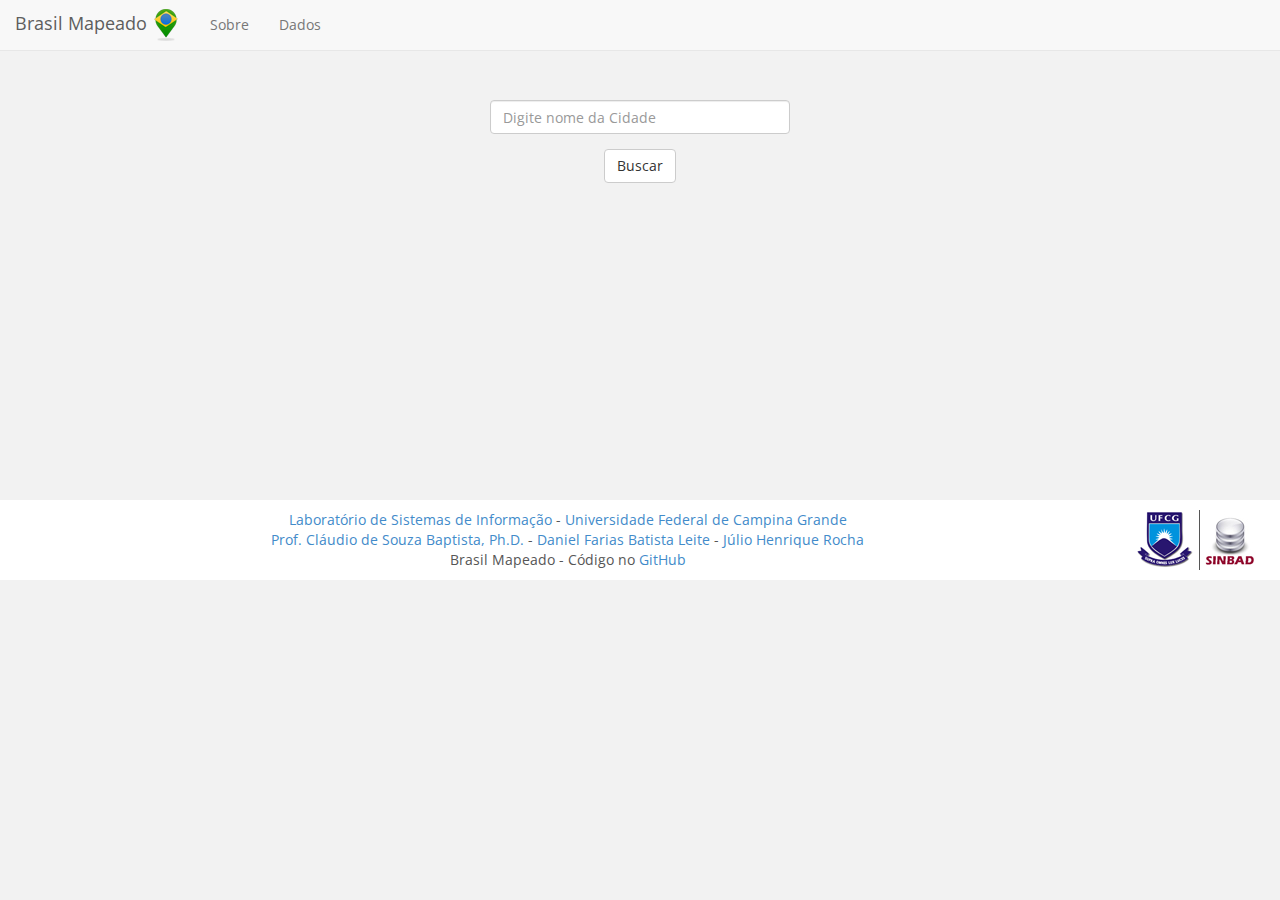
<file: index.html>
<!DOCTYPE html PUBLIC "-//W3C//DTD HTML 4.01 Transitional//EN" "http://www.w3.org/TR/html4/loose.dtd">
<html>
<head>
<meta http-equiv="Content-Type" content="text/html; charset=UTF-8">
<title>Brasil Mapeado</title>

<script src="resources/js/jquery-2.0.3.min.js"></script>
<script type="text/javascript" src="resources/js/bootstrap.js"></script>
<script src="http://maps.google.com/maps/api/js?v=3&amp;sensor=false"></script>
<script type="text/javascript"
	src="http://openlayers.org/api/OpenLayers.js"></script>
<script type="text/javascript" src="resources/js/OpenLayers/Control/LayerSwitcher.js"></script>
<script type="text/javascript" src="resources/js/GerenciadorMap.js"></script>

<link href="resources/css/bootstrap.min.css" rel="stylesheet">
<link href="resources/css/default.css" rel="stylesheet">
<link
	href='http://fonts.googleapis.com/css?family=Open+Sans+Condensed:300,700'
	rel='stylesheet' type='text/css'>
<link href='http://fonts.googleapis.com/css?family=Open+Sans'
	rel='stylesheet' type='text/css'>

</head>
<body onload="geocode()">

	<nav class="navbar navbar-default navbar-fixed-top" role="navigation">
		<!-- Brand and toggle get grouped for better mobile display -->
		<div class="navbar-header">
			<button type="button" class="navbar-toggle" data-toggle="collapse"
				data-target="#bs-example-navbar-collapse-6">
				<span class="sr-only">Toggle navigation</span> <span class="icon-bar"></span>
				<span class="icon-bar"></span> <span class="icon-bar"></span>
			</button>
			<a class="navbar-brand" href="index.html">Brasil Mapeado <img src='resources/images/icon_logo.png'/></a>
		</div>
		
		<!-- Collect the nav links, forms, and other content for toggling -->
		<div class="collapse navbar-collapse" id="bs-example-navbar-collapse-6">
			<ul class="nav navbar-nav">
				<li><a href="sobre.html">Sobre</a></li>
				<li><a href="dados.html">Dados</a></li>
			</ul>
		</div>
		
	</nav>

	<div id="contentInicial" style="height: 500px; padding-top: 100px; align: center">
		<center>
			<div class="form-group">
				<input type="text" id='inputCidadeInicial' class="form-control" 
					placeholder="Digite nome da Cidade" style="width: 300px;">
			</div>
			<button class="btn btn-default" onclick="codeAddressIndex()">Buscar</button>
		</center>
	</div>

	<div id="footer">
		<div id="logo">
		    <a href='http://ufcg.edu.br' target="_blank"><img alt="UFCG" src="resources/images/ufcg.png"></a>
			<a href='http://lsi.dsc.ufcg.edu.br' target="_blank"><img alt="LSI - SINBAD" src="resources/images/sinbad.jpg" style="border-left: thick solid #565656;border-left-width: thin;"></a>
		</div>
		<div id="about">
			<a href="http://lsi.dsc.ufcg.edu.br/doku.php">Laboratório de
				Sistemas de Informação</a> - <a href="http://www.ufcg.edu.br/index1.php">Universidade
				Federal de Campina Grande</a> <br /> <a
				href="mailto:baptista@dsc.ufcg.edu.br?Subject=Concurso%20Dados%Abertos"
				target="_top">Prof. Cláudio de Souza Baptista, Ph.D.</a> - <a
				href="mailto:danielfariasleite@gmail.com?Subject=Concurso%20Dados%Abertos"
				target="_top">Daniel Farias Batista Leite</a> - <a
				href="mailto:juliohenriquerocha@gmail.com?Subject=Concurso%20Dados%Abertos"
				target="_top">Júlio Henrique Rocha</a> <br /> Brasil Mapeado -
			Código no <a
				href="https://github.com/juliohenriquerocha/cidade-mapeada-lsi">GitHub</a>
			<br />
		</div>
		<div style="clear: both"></div>
	</div>

</body>
</html>
</file>
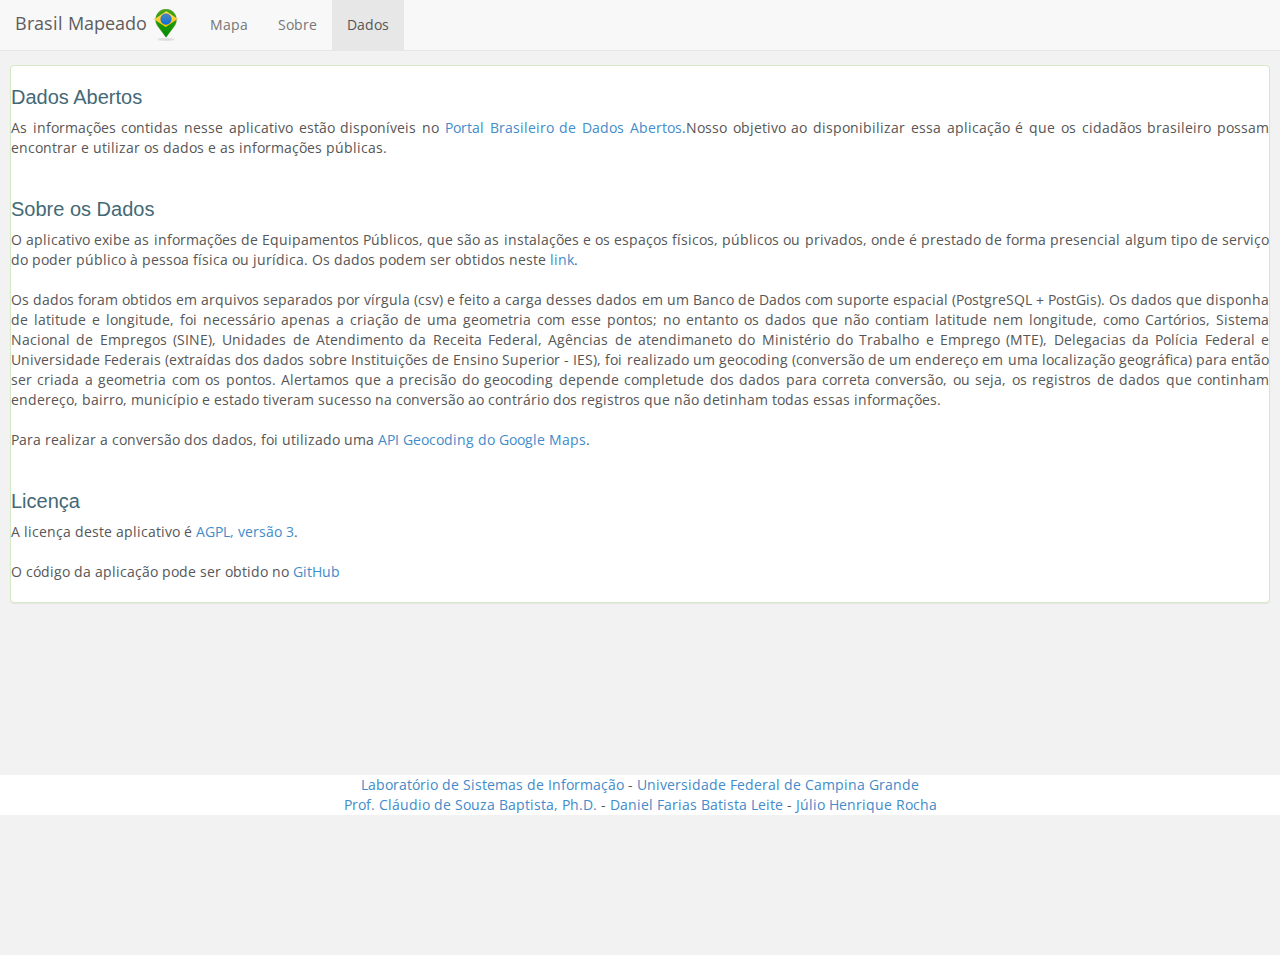
<file: dados.html>
<!DOCTYPE html PUBLIC "-//W3C//DTD HTML 4.01 Transitional//EN" "http://www.w3.org/TR/html4/loose.dtd">
<html>
<head>
<meta http-equiv="Content-Type" content="text/html; charset=UTF-8">
<title>Brasil Mapeado - LSI</title>

<script src="resources/js/jquery-2.0.3.min.js"></script>
<script type="text/javascript" src="resources/js/bootstrap.js"></script>
<script src="http://maps.google.com/maps/api/js?v=3&amp;sensor=false"></script>
<script type="text/javascript"
	src="http://openlayers.org/api/OpenLayers.js"></script>
<script type="text/javascript" src="resources/js/GerenciadorMap.js"></script>

<link href="resources/css/bootstrap.min.css" rel="stylesheet">
<link href="resources/css/default.css" rel="stylesheet">
<link
	href='http://fonts.googleapis.com/css?family=Open+Sans+Condensed:300,700'
	rel='stylesheet' type='text/css'>
<link href='http://fonts.googleapis.com/css?family=Open+Sans'
	rel='stylesheet' type='text/css'>

</head>
<body>

	<nav class="navbar navbar-default navbar-fixed-top" role="navigation">
	<!-- Brand and toggle get grouped for better mobile display -->
	<div class="navbar-header">
		<button type="button" class="navbar-toggle" data-toggle="collapse"
			data-target="#bs-example-navbar-collapse-6">
			<span class="sr-only">Toggle navigation</span> <span class="icon-bar"></span>
			<span class="icon-bar"></span> <span class="icon-bar"></span>
		</button>
		<a class="navbar-brand" href="index.html">Brasil Mapeado <img src='resources/images/icon_logo.png'/></a>
	</div>

	<!-- Collect the nav links, forms, and other content for toggling -->
	<div class="collapse navbar-collapse" id="bs-example-navbar-collapse-6">
		<ul class="nav navbar-nav">
			<li><a href="mapa.html">Mapa</a></li>
			<li><a href="sobre.html">Sobre</a></li>
			<li class="active"><a href="#">Dados</a></li>
		</ul>
		<ul class="nav navbar-nav navbar-right">
		</ul>
	</div>
	<!-- /.navbar-collapse --> </nav>
	
	<div id="content">
	
		<div style="padding: 10px;">
		
			<div class="panel panel-success">
			    
				<div class="panel-body" style="text-align:justify;">
				
				
					<h1>Dados Abertos</h1>
					
						As informações contidas nesse aplicativo estão disponíveis no <a href="http://www.dados.gov.br">
						Portal Brasileiro de Dados Abertos</a>.Nosso objetivo ao disponibilizar essa aplicação é 
						que os cidadãos brasileiro possam encontrar e utilizar os dados e as informações públicas.
					
						<br/><br/>
					
					<h1>Sobre os Dados</h1>
					
						O aplicativo exibe as informações de Equipamentos Públicos, que são as instalações e os espaços 
						físicos, públicos ou privados, onde é prestado de forma presencial algum tipo de serviço do poder
						público à pessoa física ou jurídica. Os dados podem ser obtidos neste 
						<a href="http://dados.gov.br/tag/Equipamentos%20p%C3%BAblicos">link</a>.
					
						<br/><br/>
						
						Os dados foram obtidos em arquivos separados por vírgula (csv) e feito a carga desses dados em um Banco de Dados
						com suporte espacial (PostgreSQL + PostGis). Os dados que disponha de latitude e longitude, foi necessário apenas
						a criação de uma geometria com esse pontos; no entanto os dados que não contiam latitude nem longitude, como Cartórios,
						Sistema Nacional de Empregos (SINE), Unidades de Atendimento da Receita Federal, Agências de atendimaneto do Ministério 
						do Trabalho e Emprego (MTE), Delegacias da Polícia Federal e Universidade Federais (extraídas dos dados sobre Instituições 
						de Ensino Superior - IES), foi realizado um geocoding (conversão de um endereço em uma localização geográfica) para então 
						ser criada a geometria com os pontos. Alertamos que a precisão do geocoding depende completude dos dados para correta conversão,
						ou seja, os registros de dados	que continham endereço, bairro, município e estado tiveram sucesso na conversão ao contrário 
						dos registros que não detinham	todas essas informações. 
						
						<br/><br/>
						
						Para realizar a conversão dos dados, foi utilizado uma <a href="https://code.google.com/p/gmaps-samples/source/browse/trunk/geocoder/java/GeocodingSample.java?r=2476">API Geocoding do Google Maps</a>.
					
						<br/><br/>
					
					<h1>Licença</h1>
					
						A licença deste aplicativo é <a href="http://www.gnu.org/licenses/agpl-3.0.html">AGPL, versão 3</a>. <br/><br/>
						O código da aplicação pode ser obtido no <a href="https://github.com/juliohenriquerocha/cidade-mapeada-lsi">GitHub</a>
						
						<br/><br/>
				</div>
			</div>
			
		</div>
		
	</div>
	
	<div id="footer">
		<a href="http://lsi.dsc.ufcg.edu.br/doku.php">Laboratório de Sistemas de Informação</a> - <a href="http://www.ufcg.edu.br/index1.php">Universidade Federal de Campina Grande</a>
		<br/>
		<a href="mailto:baptista@dsc.ufcg.edu.br?Subject=Concurso%20Dados%Abertos" target="_top">Prof. Cláudio de Souza Baptista, Ph.D.</a> - 
			<a href="mailto:danielfariasleite@gmail.com?Subject=Concurso%20Dados%Abertos" target="_top">Daniel Farias Batista Leite</a> - 
			<a href="mailto:juliohenriquerocha@gmail.com?Subject=Concurso%20Dados%Abertos" target="_top">Júlio Henrique Rocha</a>
		<br/>
	</div>

</body>
</html>
</file>
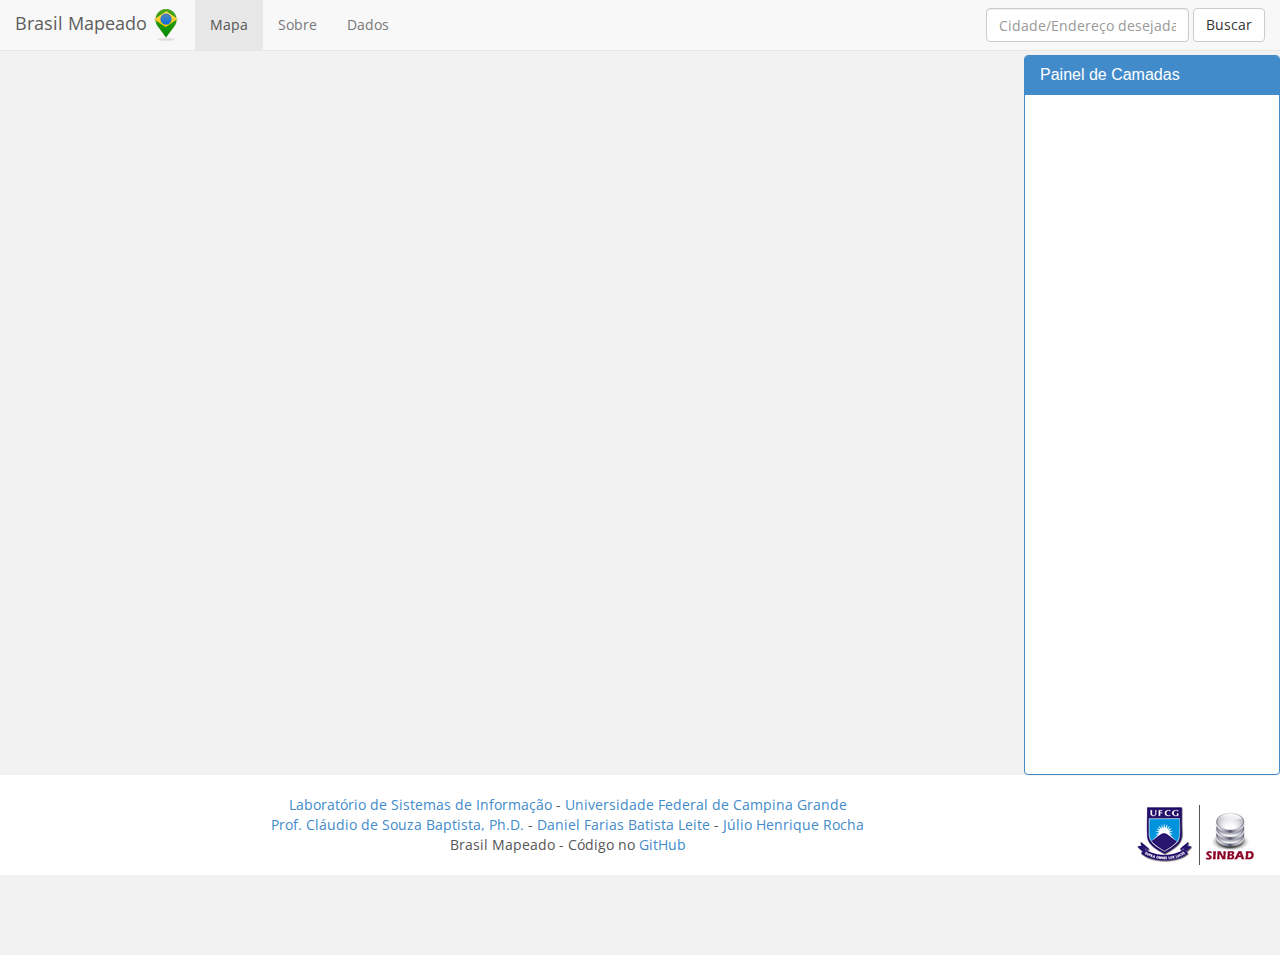
<file: mapa.html>
<!DOCTYPE html PUBLIC "-//W3C//DTD HTML 4.01 Transitional//EN" "http://www.w3.org/TR/html4/loose.dtd">
<html>
<head>
<meta http-equiv="Content-Type" content="text/html; charset=UTF-8">
<title>Brasil Mapeado</title>

<script src="resources/js/jquery-2.0.3.min.js"></script>
<script type="text/javascript" src="resources/js/bootstrap.js"></script>
<script src="http://maps.google.com/maps/api/js?v=3&amp;sensor=false"></script>
<script type="text/javascript"
	src="http://openlayers.org/api/OpenLayers.js"></script>
<script type="text/javascript" src="resources/js/OpenLayers/Control/LayerSwitcher.js"></script>
<script type="text/javascript" src="resources/js/bootbox.js"></script>
<script type="text/javascript" src="resources/js/GerenciadorMap.js"></script>

<link href="resources/css/bootstrap.min.css" rel="stylesheet">
<link href="resources/css/default.css" rel="stylesheet">
<link
	href='http://fonts.googleapis.com/css?family=Open+Sans+Condensed:300,700'
	rel='stylesheet' type='text/css'>
<link href='http://fonts.googleapis.com/css?family=Open+Sans'
	rel='stylesheet' type='text/css'>

</head>
<body onload="initMap()">

	<nav class="navbar navbar-default navbar-fixed-top" role="navigation">
	<!-- Brand and toggle get grouped for better mobile display -->
	<div class="navbar-header">
		<button type="button" class="navbar-toggle" data-toggle="collapse"
			data-target="#bs-example-navbar-collapse-6">
			<span class="sr-only">Toggle navigation</span> <span class="icon-bar"></span>
			<span class="icon-bar"></span> <span class="icon-bar"></span>
		</button>
		<a class="navbar-brand" href="index.html">Brasil Mapeado <img src='resources/images/icon_logo.png'/></a>
	</div>

	<!-- Collect the nav links, forms, and other content for toggling -->
	<div class="collapse navbar-collapse" id="bs-example-navbar-collapse-6">
		<ul class="nav navbar-nav">
			<li class="active"><a href="#">Mapa</a></li>
			<li><a href="sobre.html">Sobre</a></li>
			<li><a href="dados.html">Dados</a></li>
		</ul>
		<ul class="nav navbar-nav navbar-right">
		<div class="navbar-form navbar-left">
			<div class="form-group">
				<input type="text" id='inputCidade' class="form-control" placeholder="Cidade/Endereço desejada(o)">
			</div>
			<button class="btn btn-default" onclick="codeAddress()">Buscar</button>
		</div>
		</ul>
	</div>
	<!-- /.navbar-collapse --> </nav>

	<div id="content">
		<div id='map'></div>
		<div class="panel panel-primary layerSwitcher">
        <div class="panel-heading">
          <h3 class="panel-title">Painel de Camadas</h3>
        </div>
        <div class="panel-body">
          <div id='layerSwitcher' class='layerSwitcherDiv'></div>
        </div>
      </div>
		
		<div style="clear: both"></div>
	</div>

	<div id="footer">
		<div id="logo">
		    <a href='http://ufcg.edu.br' target="_blank"><img alt="UFCG" src="resources/images/ufcg.png"></a>
			<a href='http://lsi.dsc.ufcg.edu.br' target="_blank"><img alt="LSI - SINBAD" src="resources/images/sinbad.jpg" style="border-left: thick solid #565656;border-left-width: thin;"></a>
		</div>
		<div id="about">
			<a href="http://lsi.dsc.ufcg.edu.br/doku.php">Laboratório de
				Sistemas de Informação</a> - <a href="http://www.ufcg.edu.br/index1.php">Universidade
				Federal de Campina Grande</a> <br /> <a
				href="mailto:baptista@dsc.ufcg.edu.br?Subject=Concurso%20Dados%Abertos"
				target="_top">Prof. Cláudio de Souza Baptista, Ph.D.</a> - <a
				href="mailto:danielfariasleite@gmail.com?Subject=Concurso%20Dados%Abertos"
				target="_top">Daniel Farias Batista Leite</a> - <a
				href="mailto:juliohenriquerocha@gmail.com?Subject=Concurso%20Dados%Abertos"
				target="_top">Júlio Henrique Rocha</a> <br /> Brasil Mapeado -
			Código no <a
				href="https://github.com/juliohenriquerocha/cidade-mapeada-lsi">GitHub</a>
			<br />
		</div>
		<div style="clear: both"></div>
	</div>

</body>
</html>
</file>
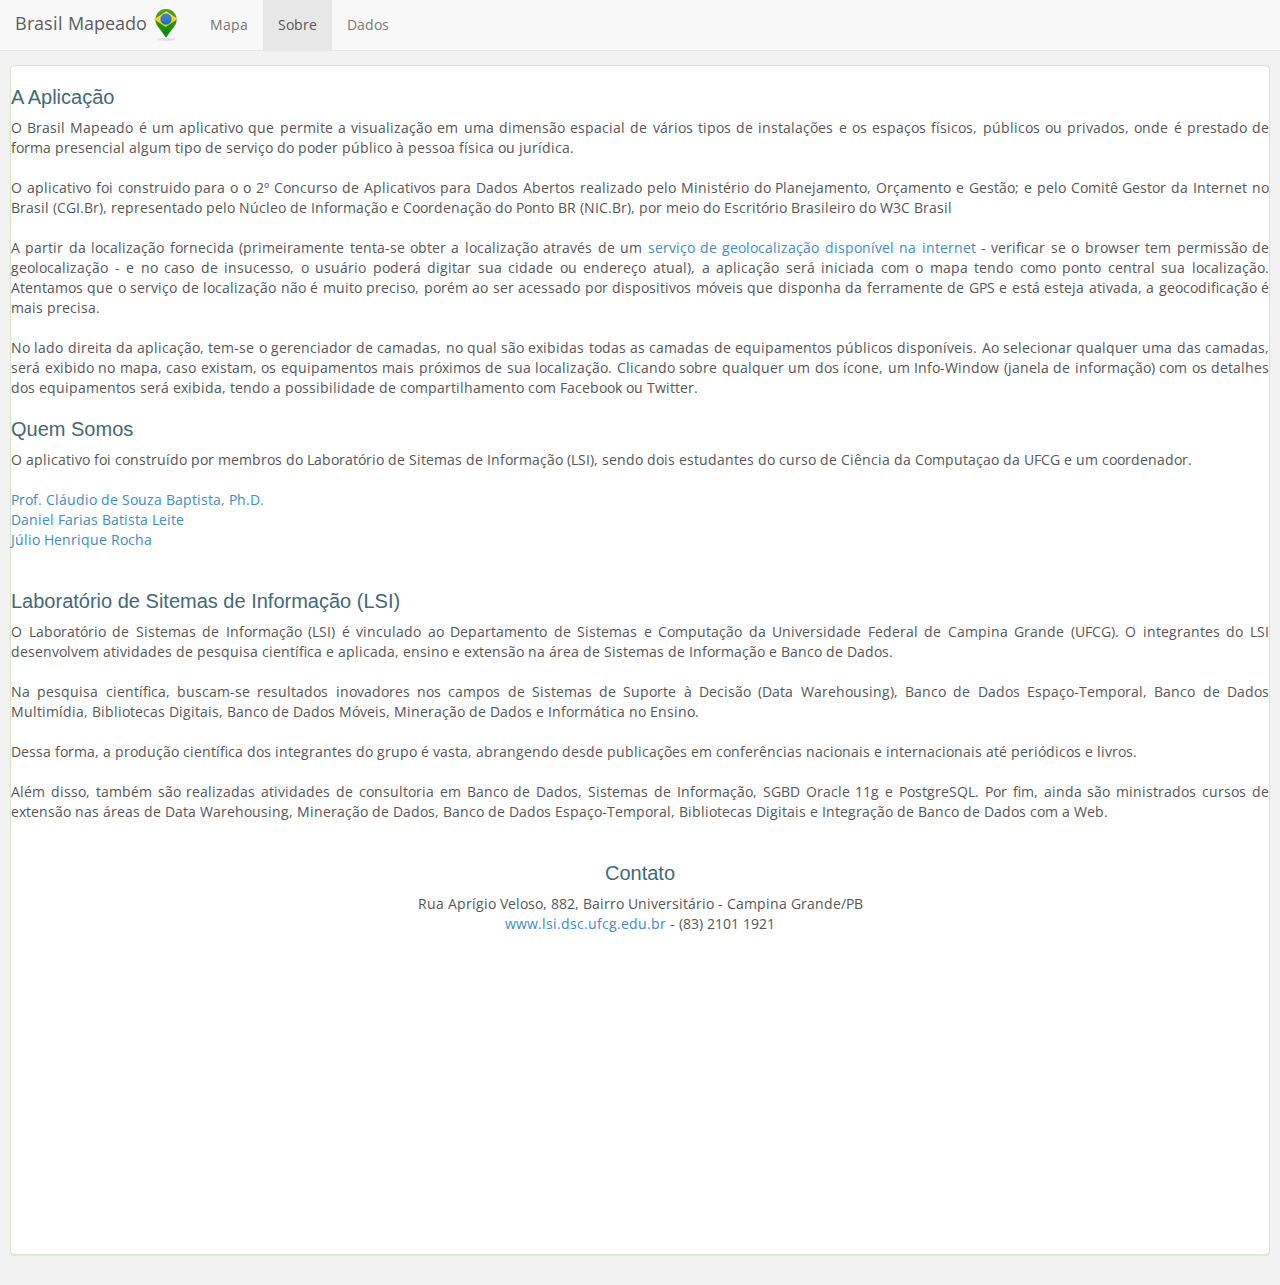
<file: sobre.html>
<!DOCTYPE html PUBLIC "-//W3C//DTD HTML 4.01 Transitional//EN" "http://www.w3.org/TR/html4/loose.dtd">
<html>
<head>
<meta http-equiv="Content-Type" content="text/html; charset=UTF-8">
<title>Brasil Mapeado - LSI</title>

<script src="resources/js/jquery-2.0.3.min.js"></script>
<script type="text/javascript" src="resources/js/bootstrap.js"></script>
<script src="http://maps.google.com/maps/api/js?v=3&amp;sensor=false"></script>
<script type="text/javascript"
	src="http://openlayers.org/api/OpenLayers.js"></script>
<script type="text/javascript" src="resources/js/GerenciadorMap.js"></script>

<link href="resources/css/bootstrap.min.css" rel="stylesheet">
<link href="resources/css/default.css" rel="stylesheet">
<link
	href='http://fonts.googleapis.com/css?family=Open+Sans+Condensed:300,700'
	rel='stylesheet' type='text/css'>
<link href='http://fonts.googleapis.com/css?family=Open+Sans'
	rel='stylesheet' type='text/css'>

</head>
<body>

	<nav class="navbar navbar-default navbar-fixed-top" role="navigation">
	<!-- Brand and toggle get grouped for better mobile display -->
	<div class="navbar-header">
		<button type="button" class="navbar-toggle" data-toggle="collapse"
			data-target="#bs-example-navbar-collapse-6">
			<span class="sr-only">Toggle navigation</span> <span class="icon-bar"></span>
			<span class="icon-bar"></span> <span class="icon-bar"></span>
		</button>
		<a class="navbar-brand" href="index.html">Brasil Mapeado <img src='resources/images/icon_logo.png'/></a>
	</div>

	<!-- Collect the nav links, forms, and other content for toggling -->
	<div class="collapse navbar-collapse" id="bs-example-navbar-collapse-6">
		<ul class="nav navbar-nav">
			<li><a href="mapa.html">Mapa</a></li>
			<li class="active"><a href="#">Sobre</a></li>
			<li><a href="dados.html">Dados</a></li>
		</ul>
		<ul class="nav navbar-nav navbar-right">
		</ul>
	</div>
	<!-- /.navbar-collapse --> </nav>
	
	<div id="content">
	
		<div style="padding: 10px;">
		
			<div class="panel panel-success">
			    
				<div class="panel-body" style="text-align:justify;">
				
				
					<h1>A Aplicação</h1>
				
						O Brasil Mapeado é um aplicativo que
						permite a visualização em uma dimensão espacial de vários tipos de
						instalações e os espaços físicos, públicos ou privados, onde é
						prestado de forma presencial algum tipo de serviço do poder público
						à pessoa física ou jurídica. <br/><br>O aplicativo foi construido para o o 2º Concurso
						de Aplicativos para Dados Abertos realizado pelo Ministério do Planejamento, Orçamento
						e Gestão; e pelo Comitê Gestor da Internet no Brasil (CGI.Br), representado pelo Núcleo
						de Informação e Coordenação do Ponto BR (NIC.Br), por meio do Escritório Brasileiro do W3C Brasil
					
						<br/><br/>
						
						A partir da localização fornecida (primeiramente tenta-se obter a localização através de um <a href="http://www.w3schools.com/html/html5_geolocation.asp">
						serviço de geolocalização disponível na internet</a> - verificar se o browser tem permissão de geolocalização - e no caso de insucesso, o usuário poderá
						digitar sua cidade ou endereço atual), a aplicação será iniciada com o mapa tendo como ponto central sua localização. Atentamos que o serviço de 
						localização não é muito preciso, porém ao ser acessado por dispositivos móveis que disponha da ferramente de GPS e está esteja ativada, a geocodificação
						é mais precisa.
						
						<br/><br/>
						
						No lado direita da aplicação, tem-se o gerenciador de camadas, no qual são exibidas todas as camadas de equipamentos 
						públicos disponíveis. Ao selecionar qualquer uma das camadas, será exibido no mapa, caso existam, os equipamentos
						mais próximos de sua localização. Clicando sobre qualquer um dos ícone, um Info-Window (janela de informação) com os 
						detalhes dos equipamentos será exibida, tendo a possibilidade de compartilhamento com Facebook ou Twitter.
						  
						
					
					<h1>Quem Somos</h1>
					
						O aplicativo foi construído por membros do Laboratório de Sitemas de Informação (LSI), 
						sendo dois estudantes do curso de Ciência da Computaçao da UFCG e um coordenador.<br/><br/>
						<a href="mailto:baptista@dsc.ufcg.edu.br?Subject=Concurso%20Dados%Abertos" target="_top">Prof. Cláudio de Souza Baptista, Ph.D.</a><br/> 
						<a href="mailto:danielfariasleite@gmail.com?Subject=Concurso%20Dados%Abertos" target="_top">Daniel Farias Batista Leite</a><br/> 
						<a href="mailto:juliohenriquerocha@gmail.com?Subject=Concurso%20Dados%Abertos" target="_top">Júlio Henrique Rocha</a>
					
						<br/><br/>
					
					<h1>Laboratório de Sitemas de Informação (LSI)</h1>
					
						O Laboratório de Sistemas de
						Informação (LSI) é vinculado ao Departamento de Sistemas e
						Computação da Universidade Federal de Campina Grande (UFCG). O
						integrantes do LSI desenvolvem atividades de pesquisa científica e
						aplicada, ensino e extensão na área de Sistemas de Informação e
						Banco de Dados. <br/> <br/> Na pesquisa científica, buscam-se resultados
						inovadores nos campos de Sistemas de Suporte à Decisão (Data
						Warehousing), Banco de Dados Espaço-Temporal, Banco de Dados
						Multimídia, Bibliotecas Digitais, Banco de Dados Móveis, Mineração
						de Dados e Informática no Ensino. <br/><br/>Dessa forma, a produção
						científica dos integrantes do grupo é vasta, abrangendo desde
						publicações em conferências nacionais e internacionais até
						periódicos e livros. <br/><br/>Além disso, também são realizadas atividades
						de consultoria em Banco de Dados, Sistemas de Informação, SGBD
						Oracle 11g e PostgreSQL. Por fim, ainda são ministrados cursos de
						extensão nas áreas de Data Warehousing, Mineração de Dados, Banco
						de Dados Espaço-Temporal, Bibliotecas Digitais e Integração de
						Banco de Dados com a Web.
						
						<br/> <br/>
						
					

					<center>
						
						<h1>Contato</h1>
					
							Rua Aprígio Veloso, 882, Bairro Universitário - Campina Grande/PB
							<br> <a href="http://lsi.dsc.ufcg.edu.br/doku.php?id=start">www.lsi.dsc.ufcg.edu.br</a> - (83) 2101 1921 
							
						<br/><br/>
							
						<iframe width="400" height="300" frameborder="0" scrolling="no" marginheight="0" marginwidth="0" 
							src="http://www.google.com.br/maps/ms?ie=UTF8&amp;hl=pt-BR&amp;msa=0&amp;t=h&amp;msid=102962237346043988907.
							00045318cd1ace1047b7a&amp;s=AARTsJrB41JzlGUE7z23a65jK9PJ6fZi3g&amp;ll=-7.213636,-35.90759&amp;spn=0.003725,0.
							00456&amp;z=17&amp;output=embed"></iframe>
							
					</center>
					
				</div>
			</div>
			
		</div>
		
	</div>

</body>
</html>
</file>
<file: resources/css/default.css>
html,body {
	background: #f2f2f2;
	color: #565656;
	height: 100%;
	font-family: 'Open Sans';
}

h1, .h1 {
	font-size: 20px;
	font-color: #436976;
	color: #436976;
}

#map{
	width: 80%;
	min-height: 550px;
	height: 100%;
	float: left;
}

.layerSwitcher{
	width: 20%;
	height: 100%;
	float: left;
}

.layerSwitcherDiv {
	overflow: auto;
	height: 94%;
}

#content {
	width: 100%;
	min-height: 600px;
	height: 80%;
	margin-right: auto;
	margin-left: auto;
	margin-top: 55px;
}

#footer {
	width: 100%;
	text-align: center;
	bottom: 0;
	background-color: #FFFFFF;
}

#about{
	padding-top: 10px;
}

#logo{
	float: right;
	margin-right: 20px;
	margin-bottom: 10px;
	margin-top: 10px;
}

#footer p {
	color: #f2f2f2;
	margin-bottom: 0px;
	line-height: 16px;
}

#footer em {
	color: #575757;
	padding-bottom: 15px;
	font-weight: bold;
}

/** Modifica��es **/
.panel-body {
	padding: 0;
	height: 100%;
}

.navbar-brand {
	padding: 9px 15px;
}

.btn-twitter {
	color: #fff;
	background-color: #1ab7ea;
	border-color: #1796c0
}

.btn-twitter:hover,.btn-twitter:focus,.btn-twitter:active,.btn-twitter.active,.open .dropdown-toggle.btn-twitter
	{
	color: #fff;
	background-color: #3abde8;
	border-color: #1796c0
}
</file>
